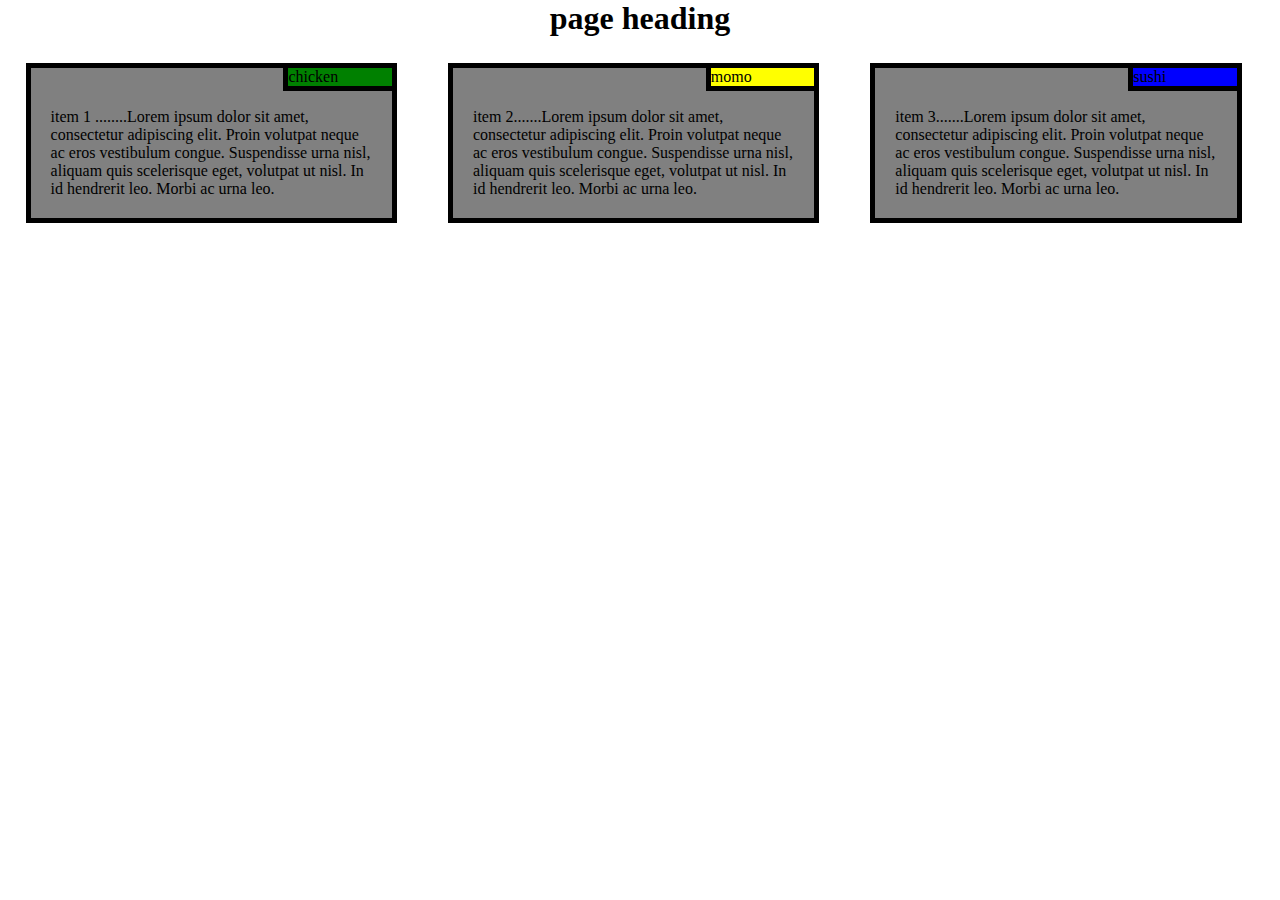
<file: module-2/index.html>
<!DOCTYPE html>
<html>
<head>
	<title>presponsive layout for module 2</title>
	<meta charset="utf-8">
	<meta name="viewport" content="width=device-width, initial-scale=1">
	<link rel="stylesheet" href="s.css">


</head>
<body>
	<h1>page heading</h1>

	<div  class="row">
		<section class="col-lg-4 col-md-6 col-sm-12">
			<div id="chicken-title">chicken</div><p>item 1 ........Lorem ipsum dolor sit amet, consectetur adipiscing elit. Proin volutpat neque ac eros vestibulum congue. Suspendisse urna nisl, aliquam quis scelerisque eget, volutpat ut nisl. In id hendrerit leo. Morbi ac urna leo.</p>
		</section>
		<section class="col-lg-4 col-md-6 col-sm-12">
			<div id="momo-title">momo</div>
			<p>item 2.......Lorem ipsum dolor sit amet, consectetur adipiscing elit. Proin volutpat neque ac eros vestibulum congue. Suspendisse urna nisl, aliquam quis scelerisque eget, volutpat ut nisl. In id hendrerit leo. Morbi ac urna leo.</p>
		</section>
		<section class="col-lg-4 col-md-12 col-sm-12">
			<div id="sushi-title">sushi</div>
			<p>item 3.......Lorem ipsum dolor sit amet, consectetur adipiscing elit. Proin volutpat neque ac eros vestibulum congue. Suspendisse urna nisl, aliquam quis scelerisque eget, volutpat ut nisl. In id hendrerit leo. Morbi ac urna leo.</p>
		</section>
	</div>		

</body>
</html>
</file>
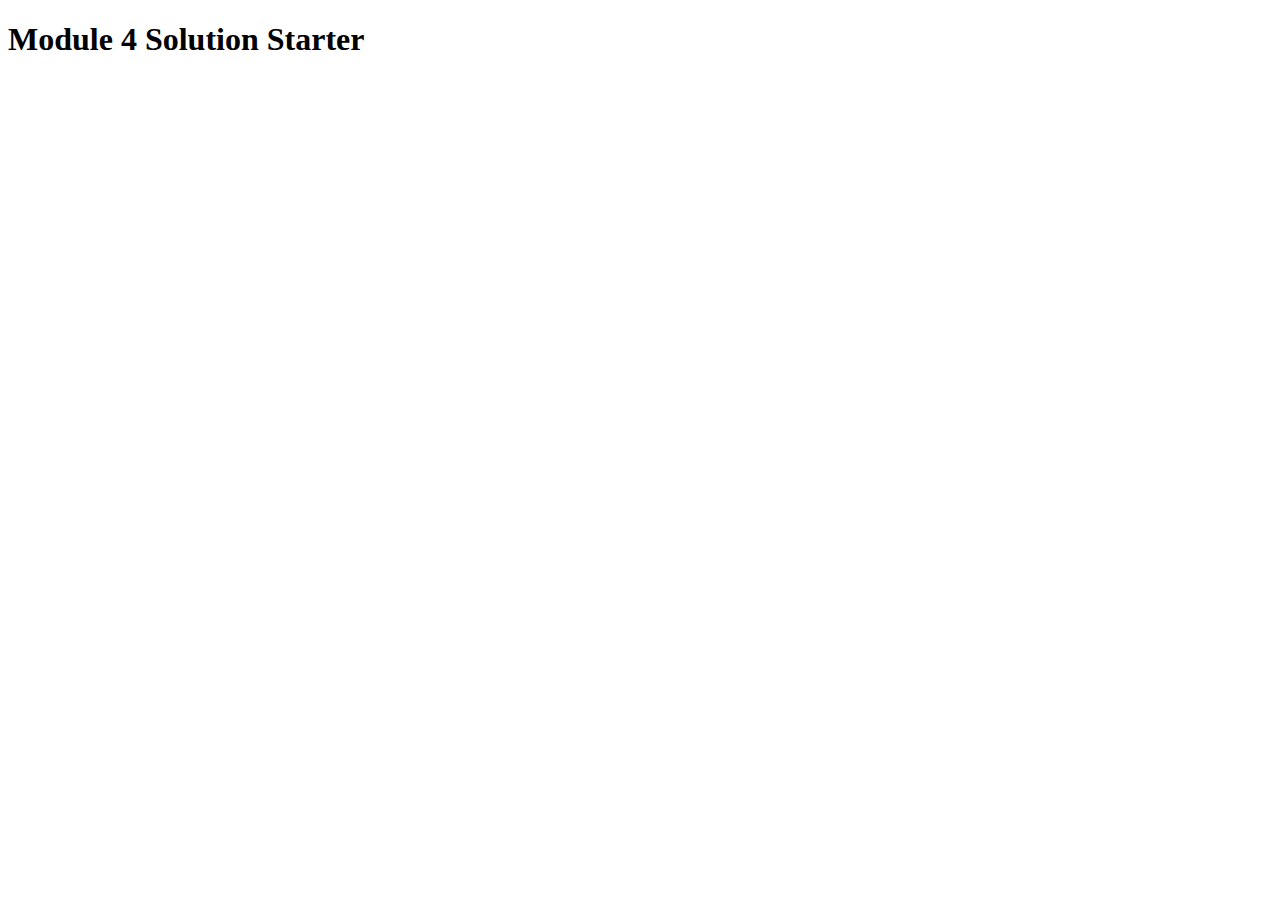
<file: module 4/module4index.html>
<!DOCTYPE html>
<html>
<head>
  <meta charset="utf-8">
  <title>Module 4 Solution </title>

  <script>
    var names = []; // DO NOT REMOVE
  </script>


  <script src="module4speakHello.js"></script>
  <script src="module4speakGoodbye.js"></script>
  <script src="module4script.js"></script>
</head>
<body>
	<h1>Module 4 Solution Starter</h1>
 </body>
</html>
</file>
<file: module-2/s.css>
*{
		box-sizing: border-box;
        margin: 0;
        padding: 0;
	}
    h1{
        text-align:center;
    	
    }

   section {
  padding: 40px 20px 20px 20px;
  margin: 2% 2% 2% 2%;
  border: 1px solid black;
  border-width: thick;
  float: left;
  position:relative;
  background-color: grey;
  }

    .row{
    	width: 100%;
    }



    #chicken-title, #momo-title, #sushi-title{
        position:absolute;
  top:0;
  right:0;
  width:30%;
  border: 1px solid black;
  border-width: thick;
  border-top: none;
  border-right: none;  

    }

    #chicken-title{
        background-color: green;
    }

    #momo-title{
        background-color: yellow;
    }
    #sushi-title{
        background-color: blue;
    }
    /*********large devices*********/
    @media (min-width: 992px) {
    	 .col-lg-4{
    		float: left;
    		width: 29%;
    	}
    }

    /********medium devices only*******/
    @media (min-width: 768px) and (max-width: 991px) {
    	
    	.col-md-6{
    		width: 46%;
    	}
    	.col-md-12{
    		width: 100%;
    	}
    }

    /********small devices only*******/
    @media (max-width: 767px) {
    	.col-sm-12{
    		
    		width: 100%;
    	}
    }
</file>
